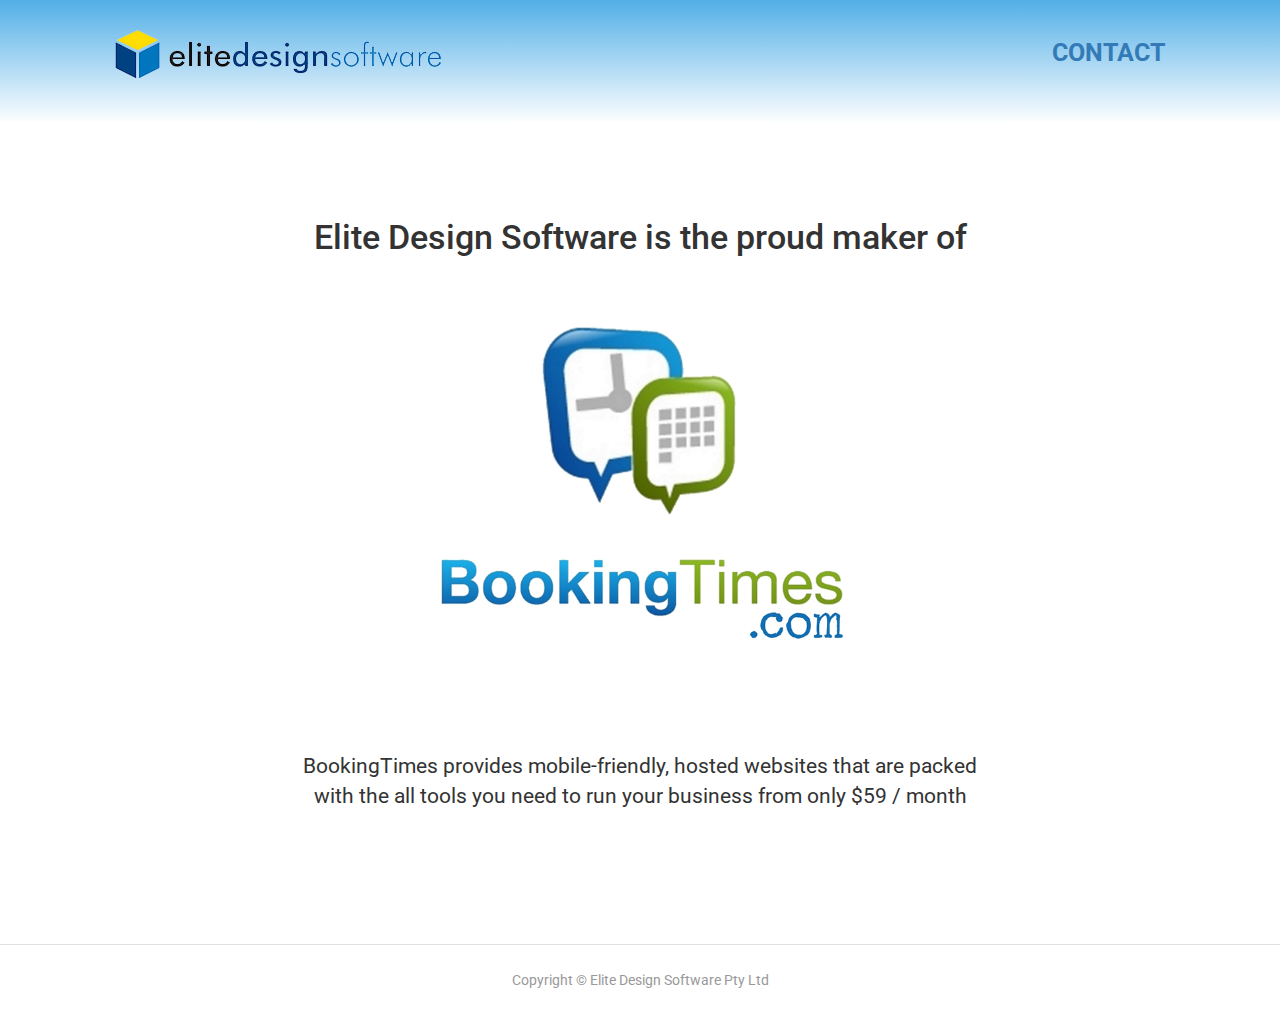
<file: index.html>
﻿<!DOCTYPE html>
<html lang="en">
<head>
<meta charset="utf-8">
<meta http-equiv="X-UA-Compatible" content="IE=edge">
<meta name="viewport" content="width=device-width, initial-scale=1">
<!-- The above 3 meta tags *must* come first in the head; any other head content must come *after* these tags -->
<title>Elite Design Software</title>

<!-- Bootstrap -->
<link href="css/bootstrap.min.css" rel="stylesheet">
<link href="css/style.css" rel="stylesheet">
<link href="css/responsive.css" rel="stylesheet">
<link href="https://fonts.googleapis.com/css?family=Roboto:300,400,500,700,900" rel="stylesheet">
<!-- HTML5 shim and Respond.js for IE8 support of HTML5 elements and media queries -->
<!-- WARNING: Respond.js doesn't work if you view the page via file:// -->
<!--[if lt IE 9]>
      <script src="https://oss.maxcdn.com/html5shiv/3.7.3/html5shiv.min.js"></script>
      <script src="https://oss.maxcdn.com/respond/1.4.2/respond.min.js"></script>
    <![endif]-->
</head>
<body>
<header class="header">
  <div class="container">
    <div class="row"> <img src="img/logo.png" alt="img" />
      <div class="head-txt"><a href="https://bookingtimes.com/">CONTACT</a></div>
    </div>
  </div>
</header>
<section class="content-sec">
  <div class="container">
    <div class="row">
      <div class="col-sm-12 booking-txt">
        <h1>Elite Design Software is the proud maker of</h1>
         <a href="https://bookingtimes.com/"><img src="img/booking.png" alt="img" /></a>
        <p>BookingTimes provides mobile-friendly, hosted websites that are packed with the all tools you need to run your business from only $59 / month</p>
      </div>
    </div>
  </div>
</section>
<footer class="footer">
  <div class="container">
    <div class="row">
      <p>Copyright © Elite Design Software Pty Ltd</p>
    </div>
  </div>
</footer>

<!-- jQuery (necessary for Bootstrap's JavaScript plugins) --> 
<script src="https://ajax.googleapis.com/ajax/libs/jquery/1.12.4/jquery.min.js"></script> 
<!-- Include all compiled plugins (below), or include individual files as needed --> 
<script src="js/bootstrap.min.js"></script>
</body>
</html>
</file>
<file: css/style.css>
body {
	font-family: 'Roboto', sans-serif; 
}
a,img,h1,h2,h3,h4,h5,h6,span,p,li,button {-webkit-transition: all 0.7s;-moz-transition: all 0.7s;-ms-transition: all 0.7s;-o-transition: all 0.7s;transition: all 0.7s;}
header {
	 padding: 30px 0 60px;
	width: 100%;
background: -moz-linear-gradient(90deg, #ffffff 11%, #52afe7 100%);/* FF3.6+ */
background: -webkit-gradient(linear, 90deg, color-stop(11%, #ffffff), color-stop(100%, #52afe7));/* Chrome,Safari4+ */
background: -webkit-linear-gradient(90deg, #ffffff 11%, #52afe7 100%);/* Chrome10+,Safari5.1+ */
background: -o-linear-gradient(90deg, #ffffff 11%, #52afe7 100%);/* Opera 11.10+ */
background: -ms-linear-gradient(90deg, #ffffff 11%, #52afe7 100%);/* IE10+ */
filter: progid:DXImageTransform.Microsoft.gradient(startColorstr='#ffffff', endColorstr='#52afe7', GradientType='0'); /* for IE */
background: linear-gradient(360deg, #ffffff 11%, #52afe7 100%);/* W3C */
}
img {
  max-width: 100%;
}
.content-sec {
  float: left;
  padding: 50px 0;
  width: 100%;
}
.booking-logo {
	float: left;
	padding: 0 50px;
	text-align: right;
}
.booking-txt h1 {
	float: left;
	font-size: 34px;
	margin: 0;
	padding: 30px 0;
	width: 100%;
}
.booking-txt {
	text-align: center;
}
.head-txt {
	float: right;
	font-size: 25px;
	padding: 5px 0;
	text-transform: uppercase;
	color: #117ec0; font-weight: bold;
}
.head-txt span {
	color: #94b739;
	font-weight: bold;
}
.booking-txt a img {
  max-width: 40%;
  padding: 35px 0;
  transition: all 0.7s ease 0s;
}
.booking-txt a:hover img {transform: rotate(0deg) scale(1.1, 1.1) skew(0deg, 0deg) translate(0px, 0px);}

.booking-txt p {
  float: left;
  font-size: 21px;
  line-height: 30px;
  margin: 0 0 13px;
  padding: 70px 160px;
  width: 100%;
}
.container {
	max-width: 1050px;
}
footer {
	border-top: 1px solid #dfdfdf;
	float: left;
	margin: 0;
	padding: 25px 0;
	text-align: center;
	width: 100%;
}
.footer p {
	float: left;
	font-size: 14px;
	margin: 0;
	padding: 0;
	width: 100%;
	color: #999999;
}
.head-txt > a {
  text-decoration: none;
}
</file>
<file: css/responsive.css>
@charset "utf-8";
/* CSS Document */

@media (min-width:320px) and (max-width:479px){
header {
  padding: 10px 15px;
  text-align: center;
}
.head-txt {
  font-size: 15px;
  text-align: center;
  width: 100%;
}
.content-sec {
  padding: 0;
}
.booking-txt h1 {
  font-size: 20px;
  padding: 20px 0;
}
.booking-txt a img {
  max-width: 50%;
}
.booking-txt p {
  font-size: 15px;
  padding: 15px 0;
}
footer {
  padding: 20px 0;
}
.footer p {
  font-size: 12px;
}
}




@media (min-width:480px) and (max-width:639px){
header {
  padding: 10px 15px;
  text-align: center;
}
.head-txt {
  font-size: 15px;
  text-align: center;
  width: 100%;
}
.content-sec {
  padding: 0;
}
.booking-txt h1 {
  font-size: 20px;
  padding: 20px 0;
}
.booking-txt a img {
  max-width: 50%;
}
.booking-txt p {
  font-size: 15px;
  padding: 15px 0;
}
footer {
  padding: 20px 0;
}
.footer p {
  font-size: 12px;
}	
	

}




@media (min-width:640px) and (max-width:769px){
header {
   padding: 20px 15px 40px;
  text-align: center;
}
.booking-txt p {
   font-size: 18px;
   padding: 50px 30px;
}
.head-txt {
  float: right;
  font-size: 16px;
  padding: 10px 0;
  text-align: right;
  width: 40%;
}
.header img {
  float: left;
  max-width: 40%;
}
.content-sec {
  padding: 0;
}
.booking-txt h1 {
  font-size: 25px;
  padding: 30px 0;
}
	

}




@media (min-width:768px) and (max-width:991px){
header {
   padding: 20px 15px 40px;
  text-align: center;
}
.booking-txt p {
  font-size: 18px;
  padding: 50px 30px;
}
.head-txt {
  float: right;
  font-size: 18px;
  padding: 10px;
  text-align: right;
  width: 40%;
}
.header img {
  float: left;
  max-width: 40%;
}
.content-sec {
  padding: 0;
}
.booking-txt h1 {
  font-size: 25px;
  padding: 30px 0;
}	
	

}



@media (min-width:992px) and (max-width:1199px){
	
	

}
</file>
